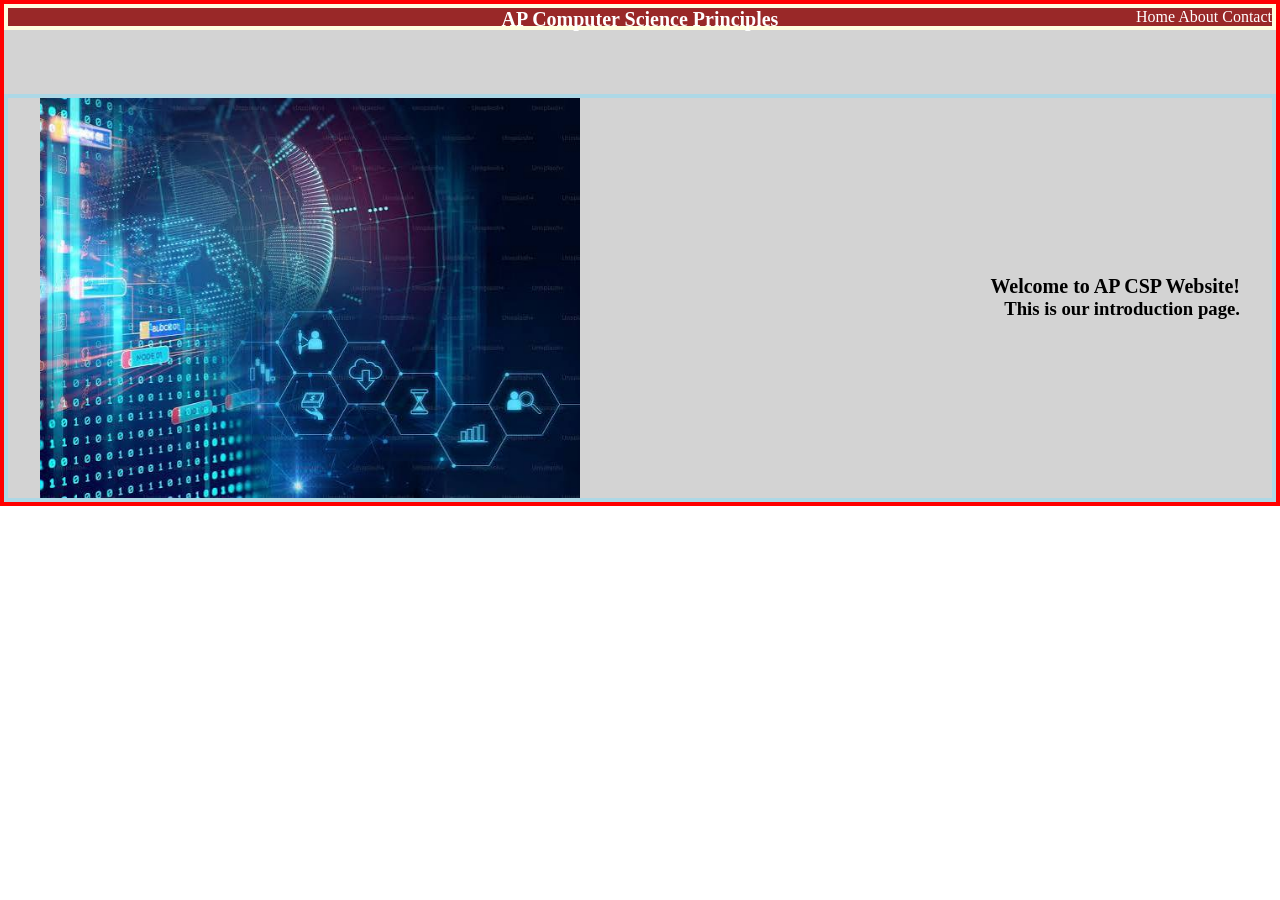
<file: index.html>
<!DOCTYPE html>
<html lang="en">
<head>
    <meta charset="UTF-8">
    <meta name="viewport" content="width=device-width, initial-scale=1.0">
    <title>Document</title>
    <link rel="stylesheet" href="styles.css">
</head>
<body>
    <div class="container">
        <div class="menu">
            <h1 class="menu-title">
                AP Computer Science Principles
            </h1>
            <nav>
                <a href="index.html">Home</a>
                <a href="about.html">About</a>
                <a href="contact.html">Contact</a>
            </nav>
        </div>

        
        <div class="contents">
            <img src="image.png">
            <div class="intro-text">
                <h1>Welcome to AP CSP Website!</h1>
                <h3>This is our introduction page.</h3>
            </div>
        </div>
    </div>
</body>
</html>
</file>
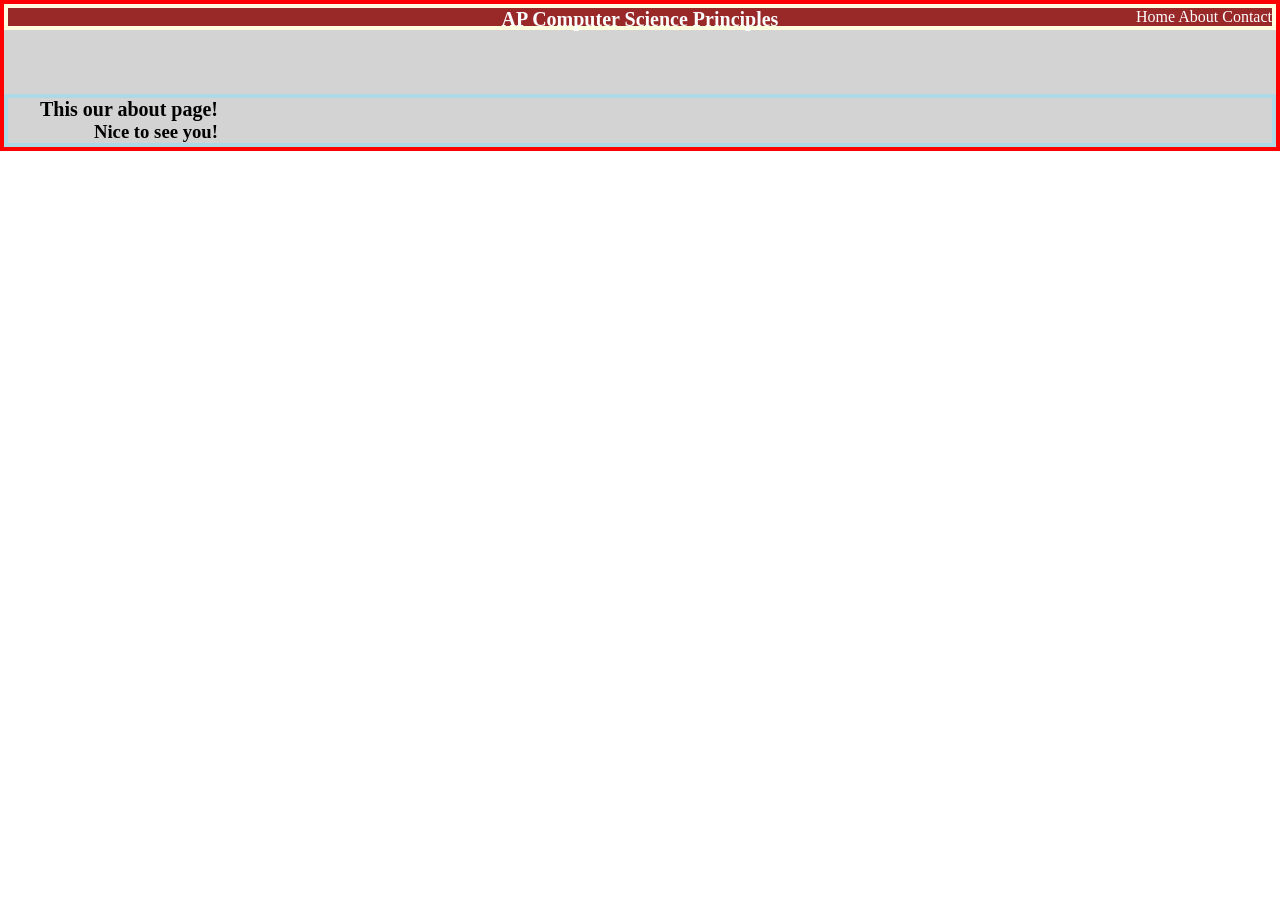
<file: about.html>
<!DOCTYPE html>
<html lang="en">
<head>
    <meta charset="UTF-8">
    <meta name="viewport" content="width=device-width, initial-scale=1.0">
    <title>Document</title>
    <link rel="stylesheet" href="styles.css">
</head>
<body>
    <div class="container">
        <div class="menu">
            <h1 class="menu-title">
                AP Computer Science Principles
            </h1>
            <nav>
                <a href="index.html">Home</a>
                <a href="about.html">About</a>
                <a href="contact.html">Contact</a>
            </nav>
        </div>

        
        <div class="contents">
            <div class="intro-text">
                <h1>This our about page!</h1>
                <h3>Nice to see you!</h3>
            </div>
        </div>
    </div>
</body>
</html>
</file>
<file: styles.css>
* {
    margin: 0;
    padding: 0;
    
}
.container {
    border: 4px solid red;
    background-color: lightgrey;
}

@keyframes content-enter {
    from{
        opacoty: 0;
        transform: translateY(300px);
    }

    to{
        opacity: 1;
        transform: translateY(0)
    }
}
h1{
    font-size: 20px;
    text-align: center;
}
.contents img{
    width: 45%;
    height: auto;
}
.contents {
    border: 4px solid lightblue;
    display: flex;
    flex-direction: row;
    align-items: center;
    justify-content: space-between;
    padding-right: 32px;
    margin-top: 64px;
    padding-right: 32px;
    padding-left: 32px;
    animation: content-enter 400ms ease-out;
    
}
.intro-text{
    text-align: right;
}
.menu{
    border: 4px solid lightyellow;
    background-color: #992828;
    color: white;
    display: flex;
    flex-direction: row;
    justify-content: flex-end
}
.menu-title{
    position: absolute;
    left: 50%;
    transform: translate(-50%)
}

.menu a {
    color:white;
    text-decoration: none;
    transition: color 0.5s ease
}

.menu a:hover {
    color: #ffa2a2;
}

.menu a:active{
    color: red
}
</file>
